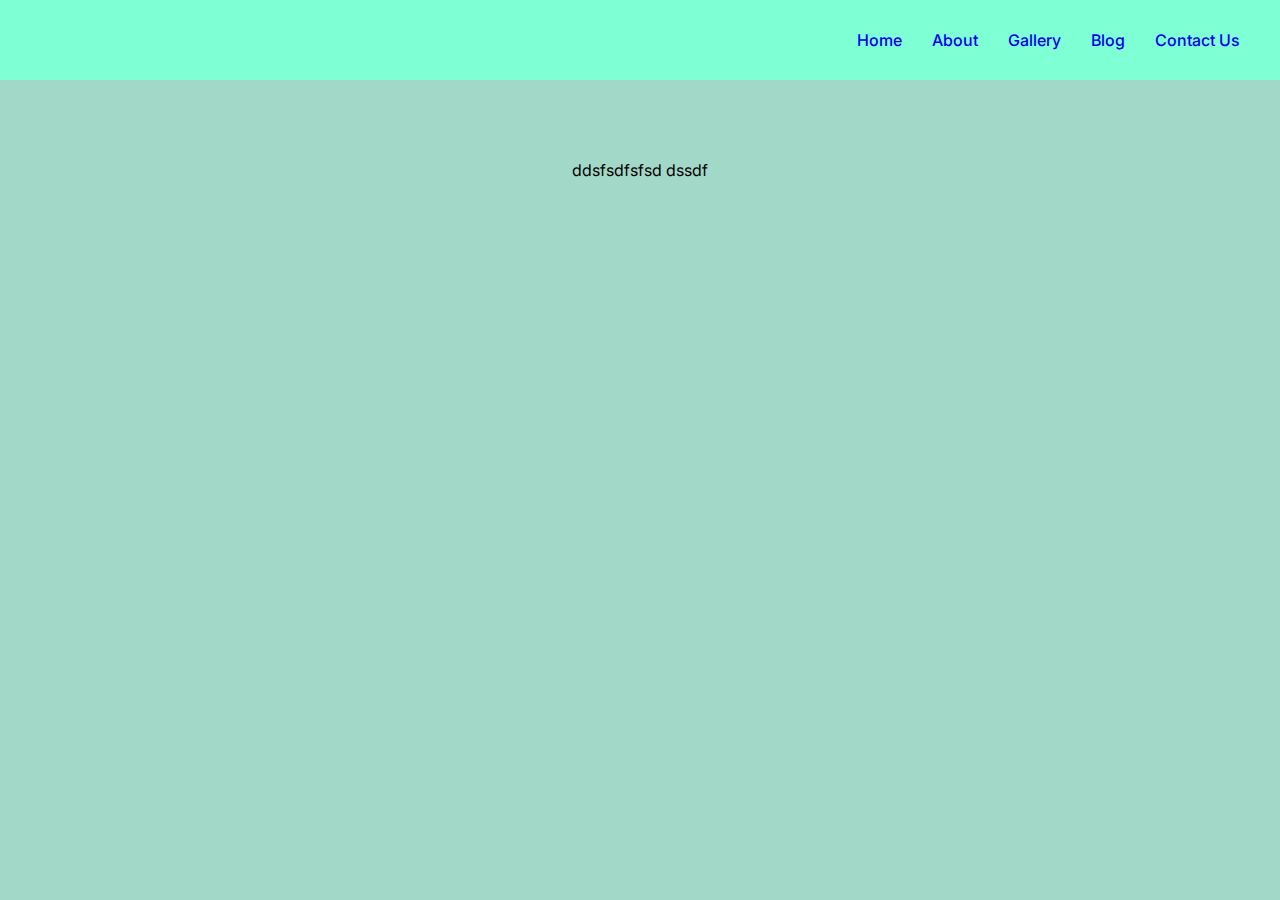
<file: index.html>
<!DOCTYPE html>
<html lang="en">
<head>
    <meta charset="UTF-8">
    <meta name="viewport" content="width=device-width, initial-scale=1.0">
    <title>Sass Example</title>
    <link href="css/style.css" type="text/css" rel="stylesheet" />
    <link rel="preconnect" href="https://fonts.googleapis.com">
    <link rel="preconnect" href="https://fonts.gstatic.com" crossorigin>
    <link href="https://fonts.googleapis.com/css2?family=Inter:wght@100..900&display=swap" rel="stylesheet">
</head>
<body>

    <div class="box-area">
      <ul>
        <li><a href="#">Home</a></li>
        <li><a href="#">About</a></li>
        <li><a href="#">Gallery</a></li>
        <li><a href="#">Blog</a></li>
        <li><a href="#">Contact Us</a></li>
      </ul>
    </div>
    <div class="middel-content">
      <div class="title-section">
          ddsfsdfsfsd dssdf
      </div>
    </div>
</body>
</html>
</file>
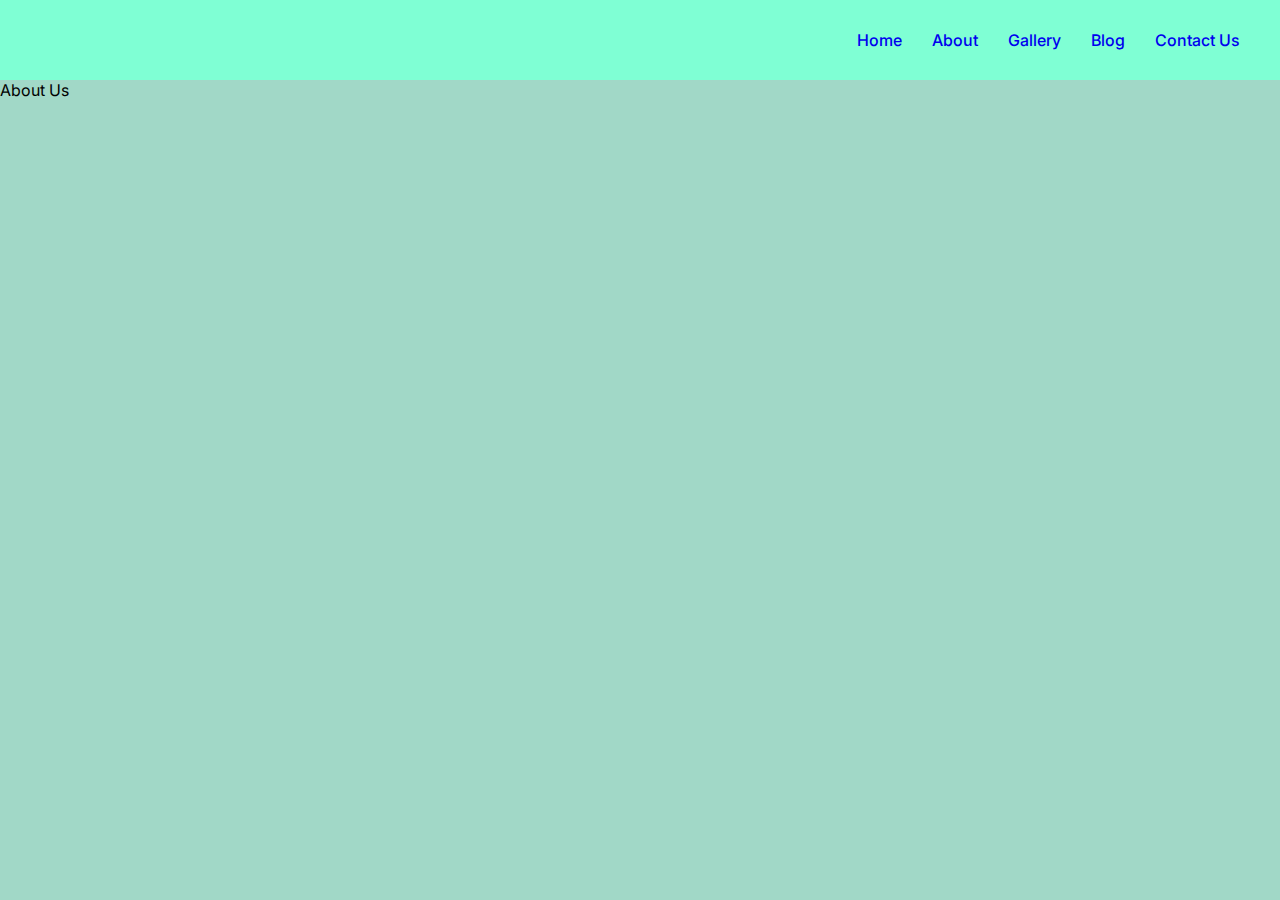
<file: about.html>
<!DOCTYPE html>
<html lang="en">
<head>
    <meta charset="UTF-8">
    <meta name="viewport" content="width=device-width, initial-scale=1.0">
    <title>About Us</title>
    <link href="/css/style.css" type="text/css" rel="stylesheet" />
    <link rel="preconnect" href="https://fonts.googleapis.com">
    <link rel="preconnect" href="https://fonts.gstatic.com" crossorigin>
    <link href="https://fonts.googleapis.com/css2?family=Inter:wght@100..900&display=swap" rel="stylesheet">
</head>
<body>
    <div class="box-area">
        <ul>
          <li><a href="#">Home</a></li>
          <li><a href="#">About</a></li>
          <li><a href="#">Gallery</a></li>
          <li><a href="#">Blog</a></li>
          <li><a href="#">Contact Us</a></li>
        </ul>
      </div>
      About Us
</body>
</html>
</file>
<file: css/style.css>
/*----all-variable-files----*/
/*-------common color--------*/
/*---font-size---*/
/*---- font-weight -----*/
/*----display property-----*/
/*---maegin-top---*/
/*---maegin-bottom---*/
/*---maegin-top---*/
/*---maegin-bottom---*/
/*-------common color--------*/
/*---font-size---*/
/*---- font-weight -----*/
/*----display property-----*/
/*---maegin-top---*/
/*---maegin-bottom---*/
/*---maegin-top---*/
/*---maegin-bottom---*/
@import url("https://fonts.googleapis.com/css2?family=Inter:wght@100..900&display=swap");
.title-section {
  margin-top: 40px;
  text-align: center;
  padding-top: 40px;
}

* {
  outline: none;
}

body {
  margin: 0;
  padding: 0;
  font-family: "Inter", serif;
  background-color: #a1d8c7;
}

.box-area {
  background-color: aquamarine;
  color: "#000000";
  padding: 25px;
}
.box-area ul {
  margin: 0;
  padding: 0;
  list-style-type: none;
  display: flex;
  justify-content: end;
}
.box-area li {
  display: inline-block;
  vertical-align: middle;
  margin: 5px 15px;
}
.box-area a {
  text-decoration: none;
  color: "#000000";
  display: block;
  font-size: 16px;
  font-weight: 500;
}

.title-section {
  margin-top: 40px;
  text-align: center;
  padding-top: 40px;
}/*# sourceMappingURL=style.css.map */
</file>
